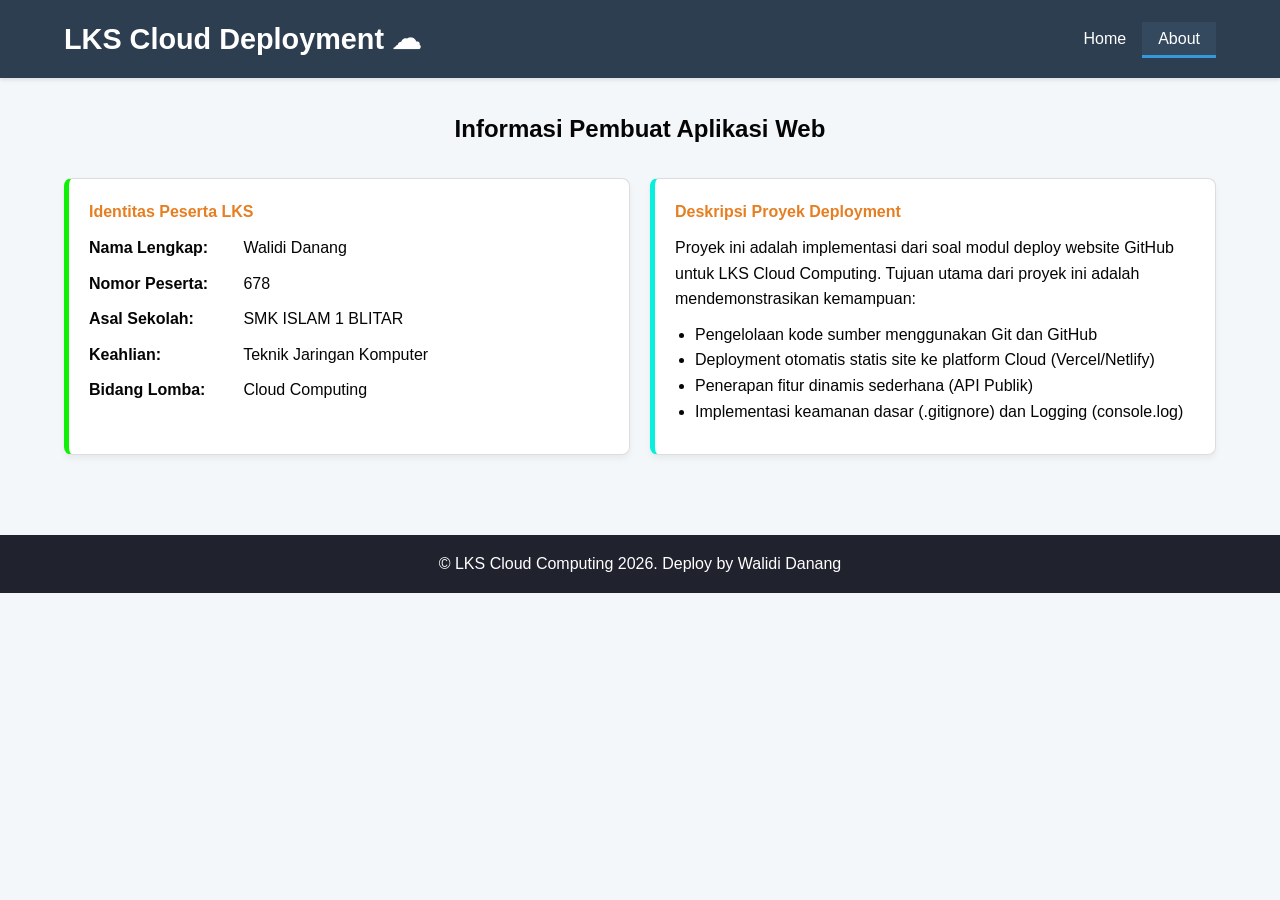
<file: about.html>
<!DOCTYPE html>
<html lang="id">
<head>
    <meta charset="UTF-8">
    <meta name="viewport" content="width=device-width, initial-scale=1.0">
    <title>About | LKS Cloud Deploy ☁</title>
    <link rel="stylesheet" href="css/style.css">
    <link rel="icon" href="data:image/svg+xml,<svg xmlns='http://www.w3.org/2000/svg' viewBox='0 0 100 100'><text y='.9em' font-size='90'>🎓</text></svg>">
</head>
<body>
    <header>
        <div class="container">
            <h1>LKS Cloud Deployment ☁</h1>
            <nav>
                <ul>
                    <li><a href="index.html">Home</a></li>
                    <li><a href="about.html" class="active">About</a></li>
                </ul>
            </nav>
        </div>
    </header>

    <main>
        <section class="content-section" about-section>
            <div class="container">
                <h2 style="text-align: center;">Informasi Pembuat Aplikasi Web</h2>

                <div class="card-grid" style="margin-top: 30px;">
                    <div class="card profile-card">
                        <h4 style="color: #e67e22;">Identitas Peserta LKS</h4>

                        <p><strong>Nama Lengkap:</strong> Walidi Danang</p>
                        <p><strong>Nomor Peserta:</strong> 678</p>
                        <p><strong>Asal Sekolah:</strong> SMK ISLAM 1 BLITAR</p>
                        <P><strong>Keahlian:</strong> Teknik Jaringan Komputer</P>
                        <p><strong>Bidang Lomba:</strong> Cloud Computing</p>
                    </div>

                    <div class="card project-desc">
                        <h4 style="color: #e67e22;">Deskripsi Proyek Deployment</h4>
                        <p>
                            Proyek ini adalah implementasi dari soal modul deploy website GitHub untuk LKS Cloud Computing. Tujuan utama dari proyek ini adalah mendemonstrasikan kemampuan:
                        </p>
                        <ul>
                            <li>Pengelolaan kode sumber menggunakan Git dan GitHub</li>
                            <li>Deployment otomatis statis site ke platform Cloud (Vercel/Netlify)</li>
                            <li>Penerapan fitur dinamis sederhana (API Publik)</li>
                            <li>Implementasi keamanan dasar (.gitignore) dan Logging (console.log)</li>
                        </ul>
                    </div>
                </div>
            </div>
        </section>
    </main>

    <footer>
        <div class="container">
            <p>&copy; LKS Cloud Computing 2026. Deploy by Walidi Danang</p>
        </div>
    </footer>

    <script>
        console.log("Halaman Tentang Identitas Peserta Dimuat (about.html)")
    </script>
</body>
</html>
</file>
<file: css/style.css>
*{margin:0;padding:0;box-sizing:border-box}

body{
    font-family:'Roboto',sans-serif;
    line-height:1.6;
    background:#f4f7fa;
    color:#050505
}

.container{width:90%;max-width:1200px;margin:auto}

header{
    background:#2c3e50;
    color:#fff;
    padding:1rem 0;
    box-shadow:0 2px 4px rgba(0,0,0,.1)
}
header .container{
    display:flex;
    justify-content:space-between;
    align-items:center
}
header h1{font-size:1.8rem}

nav ul{list-style:none;display:flex}
nav a{
    color:#fff;
    text-decoration:none;
    padding:.5rem 1rem;
    border-bottom:3px solid transparent;
    transition:.3s
}
nav a:hover,
nav a.active{
    background:#34495e;
    border-bottom-color:#3498db
}

.hero{
    background:#ecf0f1;
    padding:4rem 0;
    text-align:center;
    margin-bottom:2rem
}
.hero h2{font-size:2.5rem;color:#3498db}
.hero .description{
    max-width:700px;
    margin:1rem auto 2rem;
    font-size:1.1rem
}

.button{
    display:inline-block;
    background:#3498db;
    color:#fff;
    padding:.75rem 1.5rem;
    border-radius:5px;
    text-decoration:none
}
.button:hover{background:#2980b9}

.content-section,
.api-section,
.about-section{padding:2rem 0}

.content-section h3,
.api-section h3{
    text-align:center;
    color:#2c3e50;
    margin-bottom:1.5rem;
    border-bottom:2px solid #bdc3c7;
    padding-bottom:.5rem
}

.card-grid{
    display:flex;
    flex-wrap:wrap;
    gap:20px;
    justify-content:center
}
.card{
    background:#fff;
    border:1px solid #ddd;
    border-radius:8px;
    padding:20px;
    flex:1 1 300px;
    box-shadow:0 4px 6px rgba(0,0,0,.05)
}
.card h4{color:#3498db;margin-bottom:10px}

.api-section{background:#ecf0f1;text-align:center}
.api-result{
    background:#fff;
    padding:15px;
    border-left:5px solid #e67e22;
    margin-top:15px;
    border-radius:4px;
    display:inline-block;
    text-align:left
}

.profile-card{border-left:5px solid #0ff007}
.project-desc{border-left:5px solid #07f0dc}
.profile-card p,
.project-desc ul{margin:10px 0}
.project-desc ul{padding-left:20px}
.profile-card strong{display:inline-block;width:150px}

footer{
    background:#20222e;
    color:#fff;
    text-align:center;
    padding:1rem 0;
    margin-top:3rem
}

@media (max-width:600px){
    header .container{flex-direction:column}
    nav ul{margin-top:10px}
    .hero h2{font-size:2rem}
    .card-grid{flex-direction:column}
}
</file>
